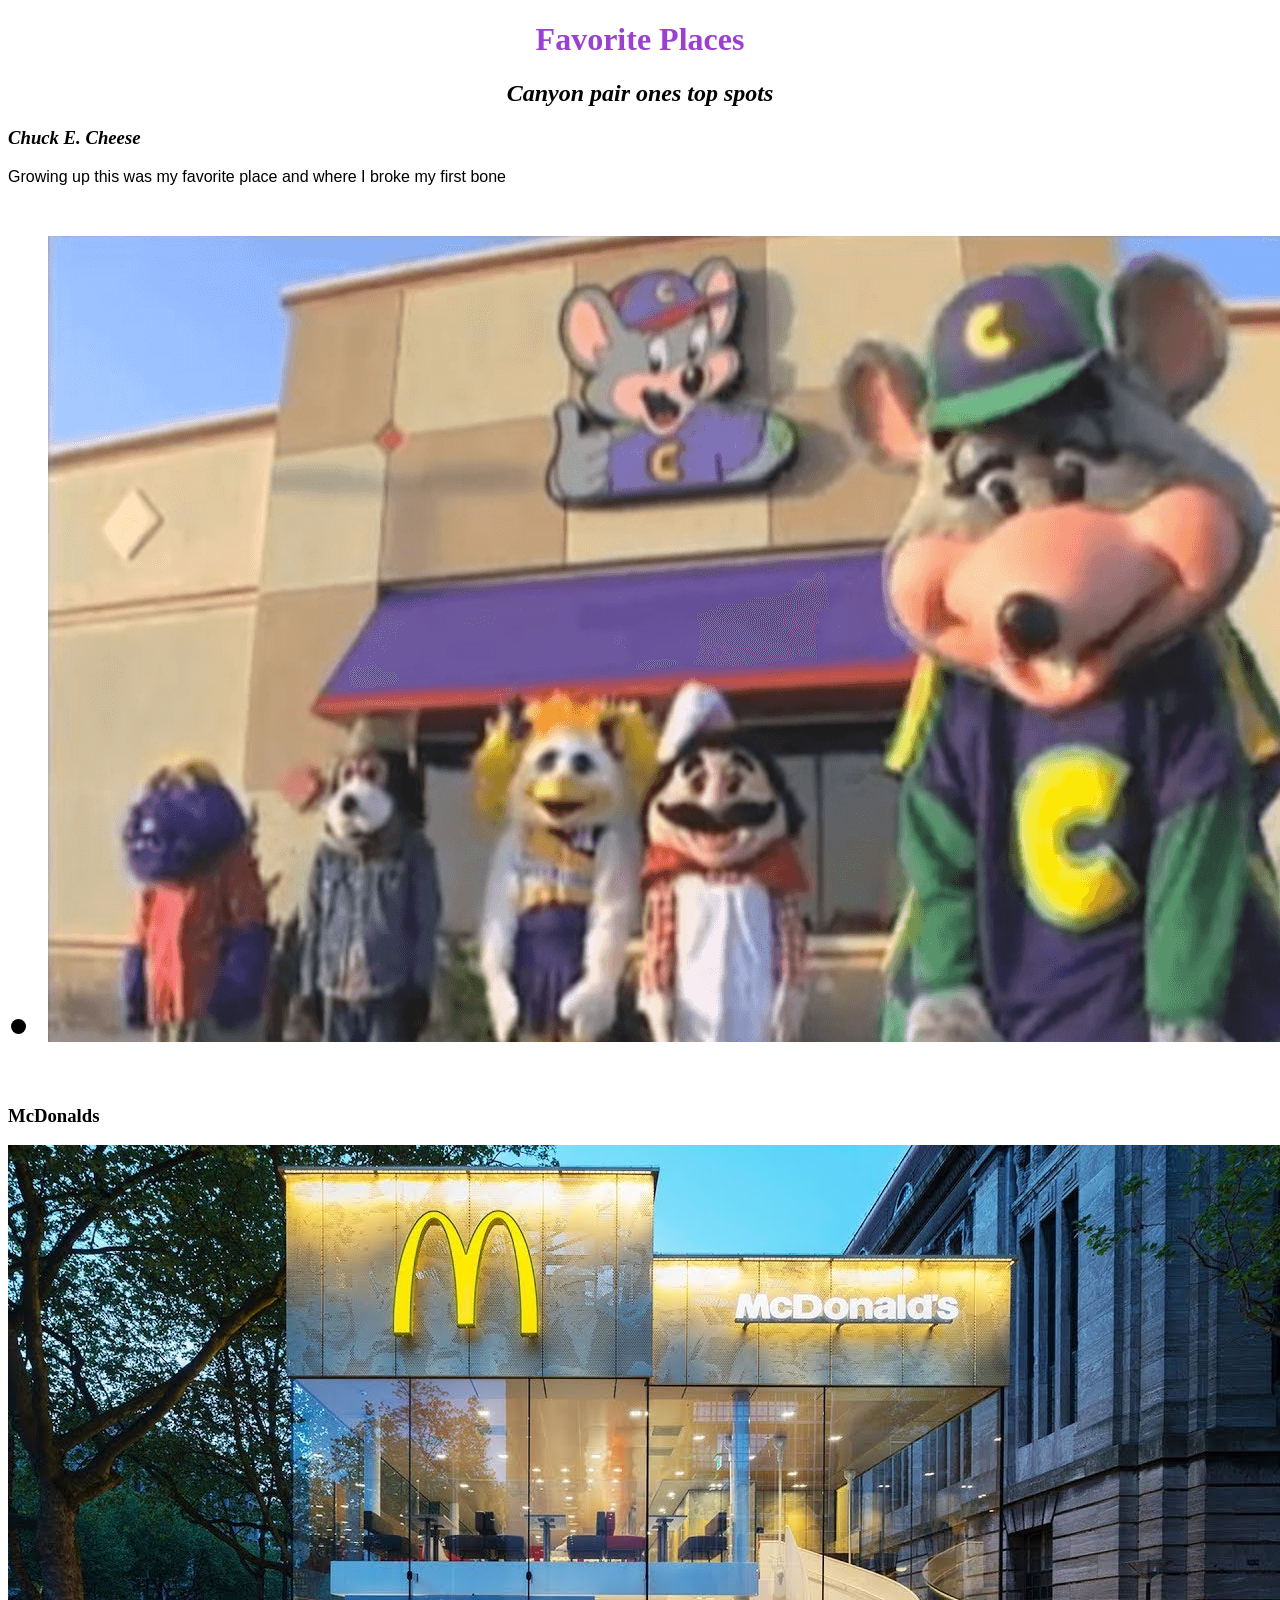
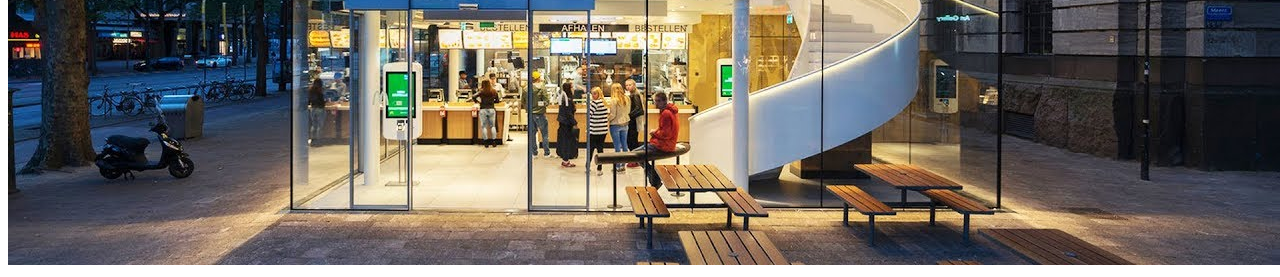
<file: favorite-places.html>
<!DOCTYPE html>
<html lang="en-US">
<head>
  <link href="css/styles.css" rel="stylesheet" type="text/css">
  <title>Favorite Places</title>
</head>
<body>
  <h1>Favorite Places</h1>
  <h2>Canyon pair ones top spots</h2>

  <h3><em>Chuck E. Cheese</em></h3>
    
  <p>Growing up this was my favorite place and where I broke my first bone</p>
  <ul>
    <li>
      <a href="https://www.example.com/Chuckey.html">
      
        <img src="img/Chuckey.jpeg" alt="A photo of Chuckey."></a>
    </li>
  </ul>  

  <h3>McDonalds</h3>
    
    <img src="img/mcdonalds.jpeg" alt="Food.">


</body>
</html>
</file>
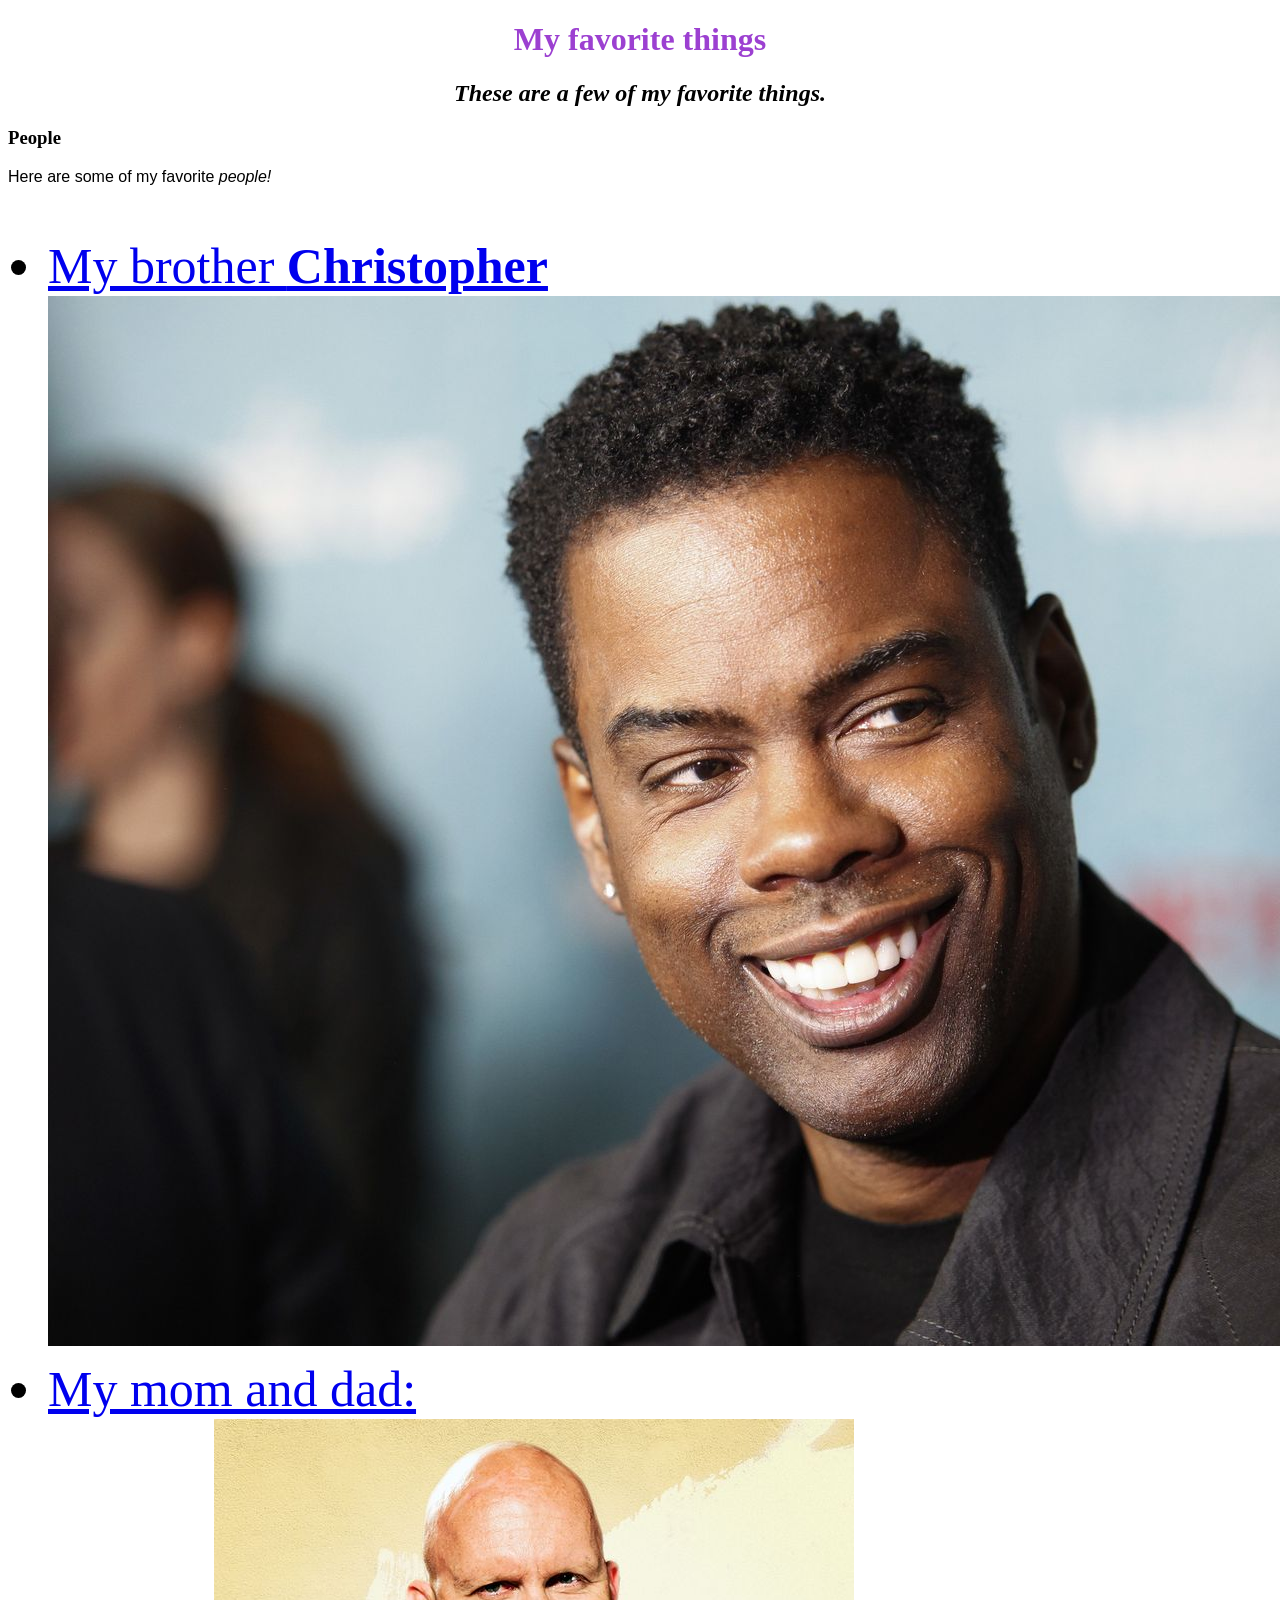
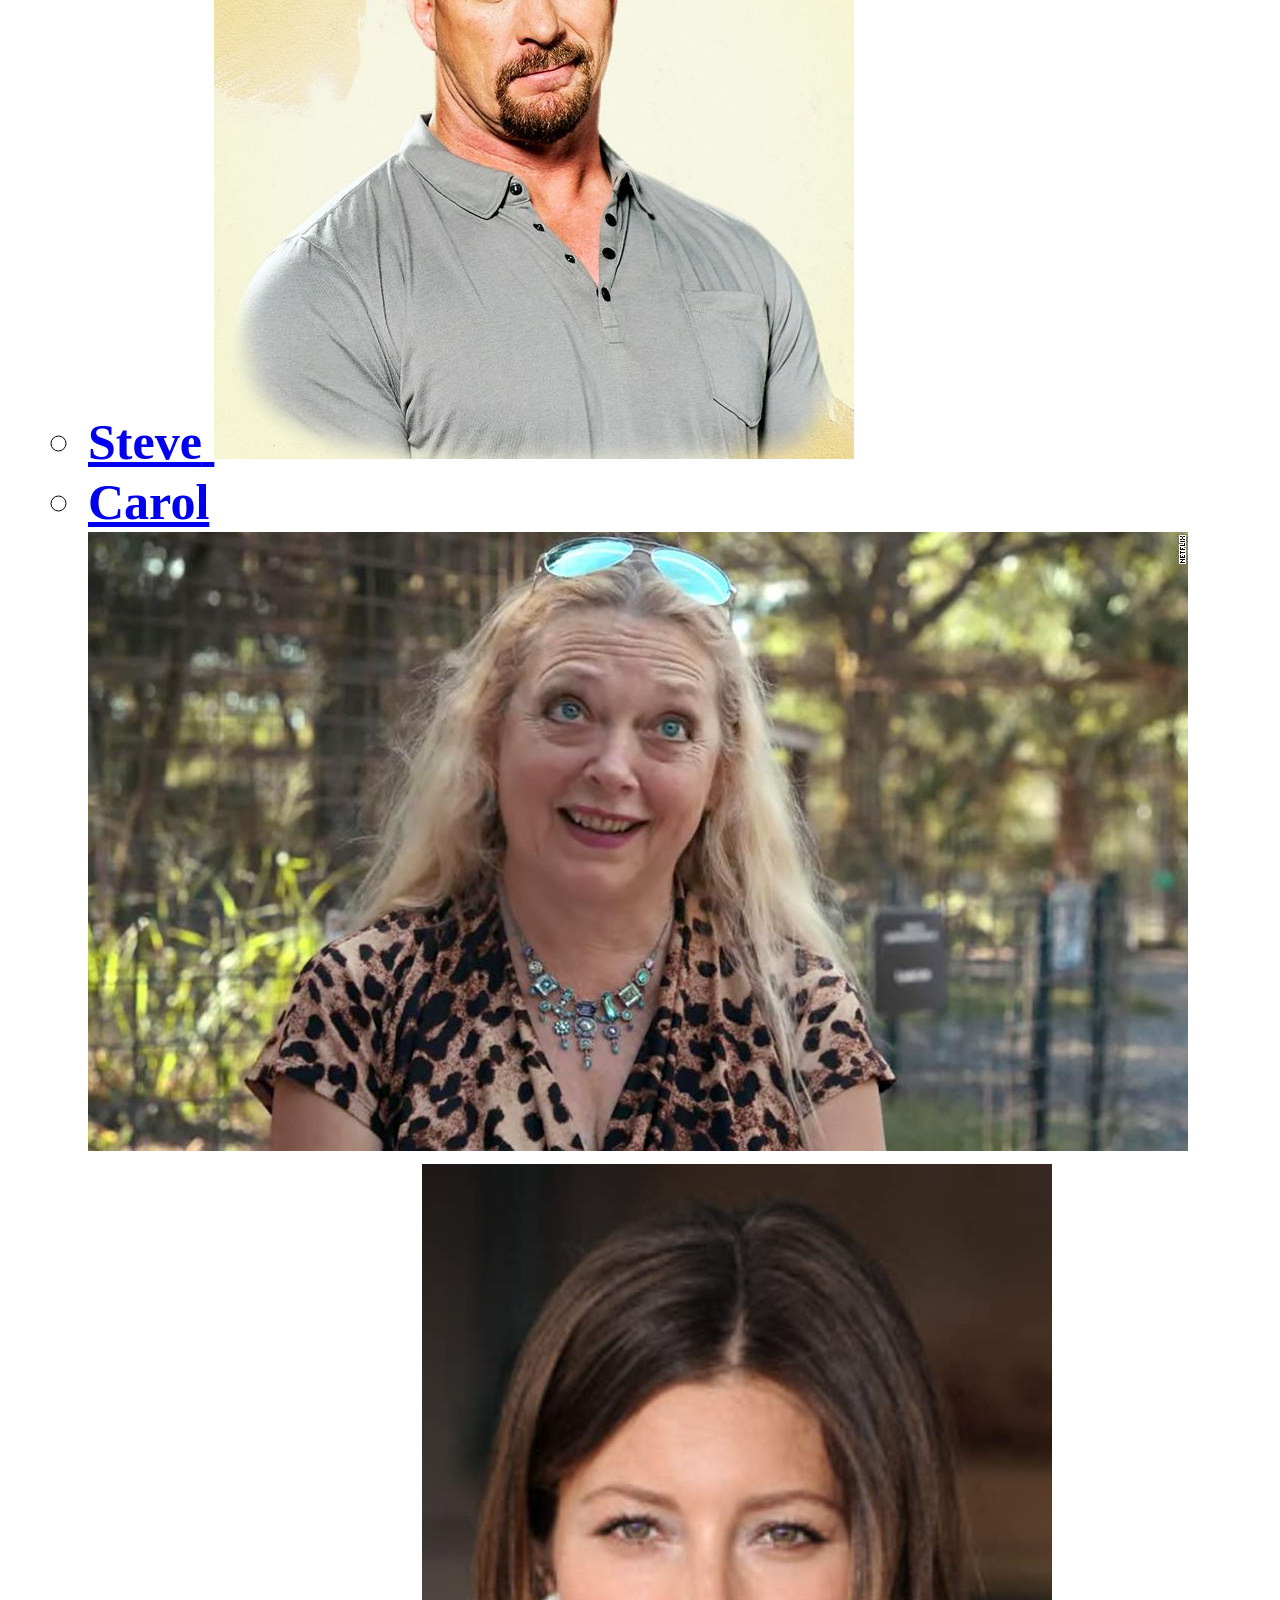
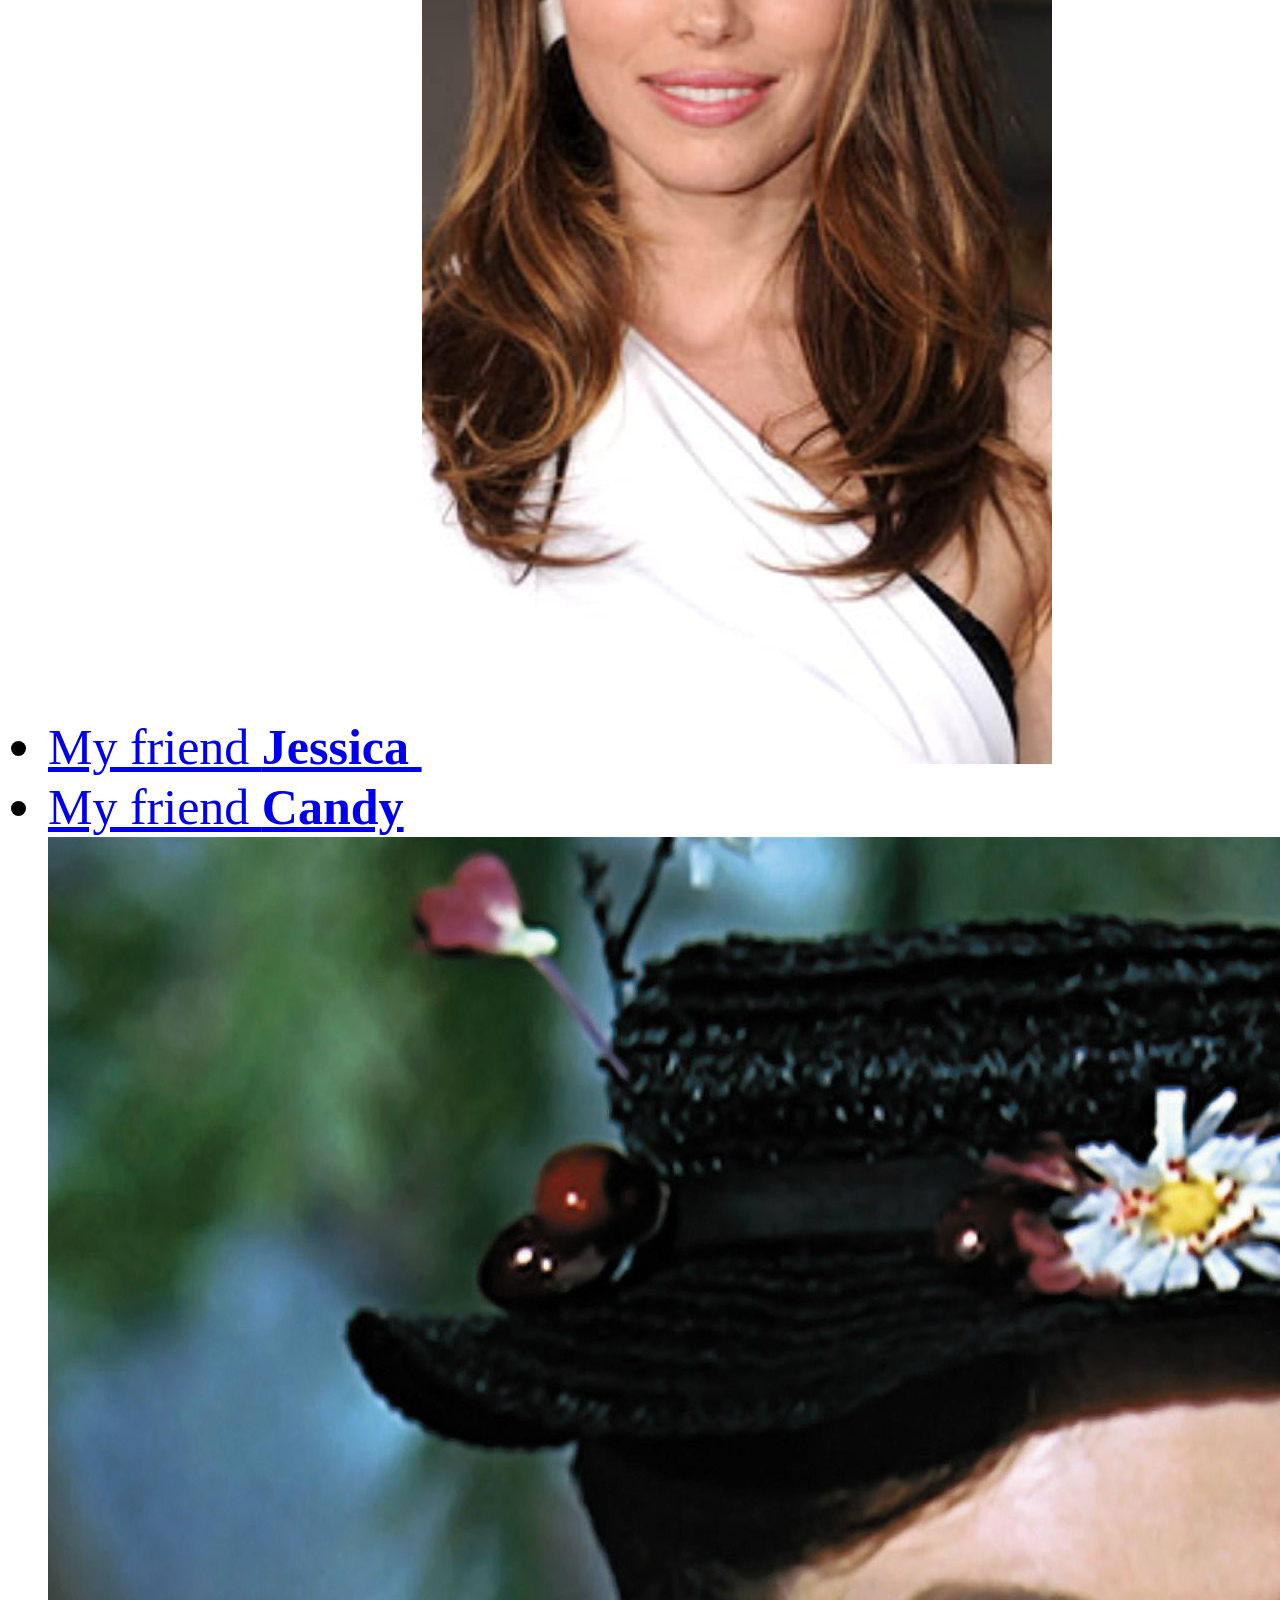
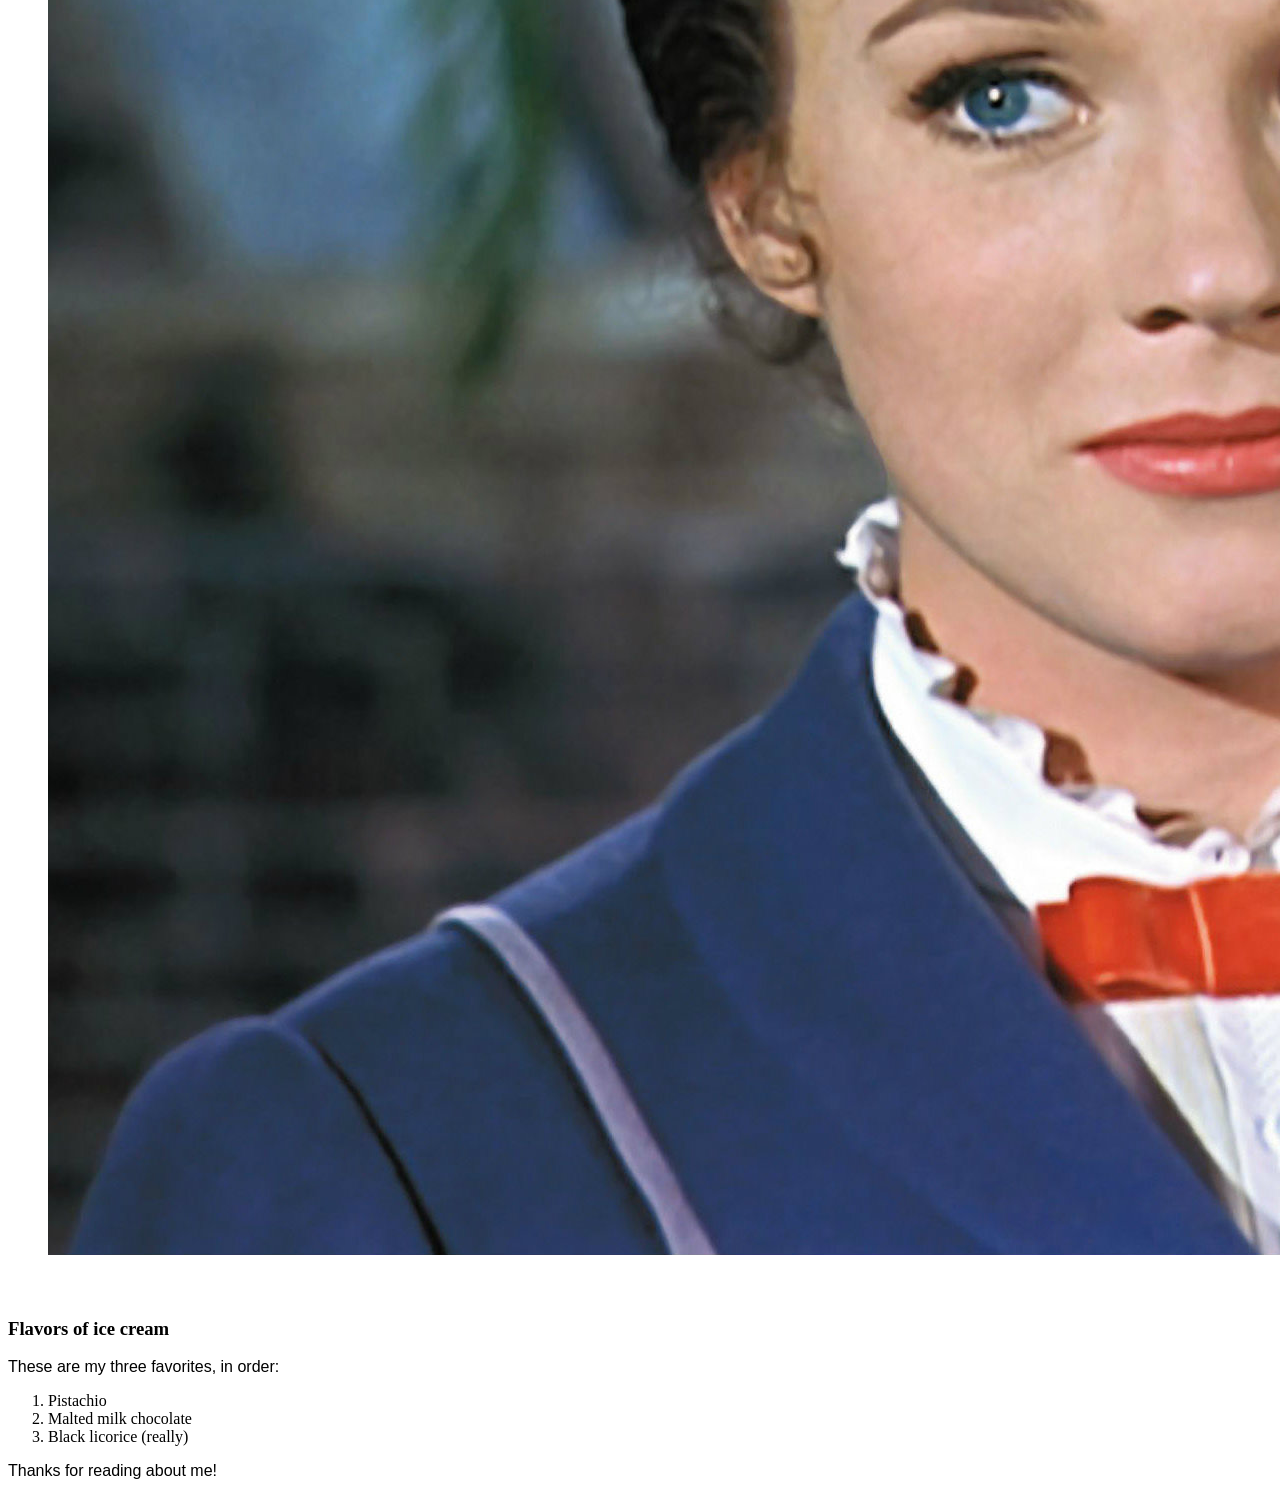
<file: favorite-things.html>
<!DOCTYPE html>
<html lang="en-US">
<head>
  <link href="css/styles.css" rel="stylesheet" type="text/css">
  <title> Michael's favorite things</title>
</head>
<body>
  <h1>My favorite things</h1>
  <h2>These are a few of my favorite things.</h2>

  <h3>People</h3>
  <p>Here are some of my favorite <em>people!</em></p>
  <ul>
    <li>
      <a href="https://www.example.com/Christopher.html">
      My brother <strong>Christopher</strong>
      <img src="img/christopher.jpeg" alt="A photo of Christopher.">
        
      </li>
    <li>My mom and dad:
      <ul> 
        <li>
          <a href="http://www.example.com/steve.html">
          <strong>Steve</strong>
          <img src="img/steve.jpeg" alt="A photo of Steve.">
          </a>
        </li>
        <li>
          <a href="http://www.example.com/carol.html">
          <strong>Carol</strong>
          <img src="img/carol.jpeg" alt="A photo of Carol.">
          </a>
        </li>
      </ul>
    </li>
    <li>
      <a href="http://www.example.com/jessica.html">
        My friend <strong>Jessica</strong>
        <img src="img/jessica.jpeg" alt="A photo of Jessica">
      </a>
    </li>
    <li>
      <a href="http://www.example.com/candy.html">
        My friend <strong>Candy</strong>
      <img src="img/candy.jpeg" alt="A photo of Candy.">
      </a>
    </li>
  </ul>

  <h3>Flavors of ice cream</h3>
  <p>These are my three favorites, in order:</p>
  <ol>
    <li>Pistachio</li>
    <li>Malted milk chocolate</li>
    <li>Black licorice (really)</li>
  </ol>

  <p>Thanks for reading about me!</p>
</body>
</html>
</file>
<file: css/styles.css>
h1 {
  color: rgb(156, 64, 209);
  text-align: center;
}
h2{
  font-style: italic;
  text-align: center;
}

p{
  font-family: sans-serif;
}

ul{
  font-size: 50px;
  line-height: 60px;
}
</file>
